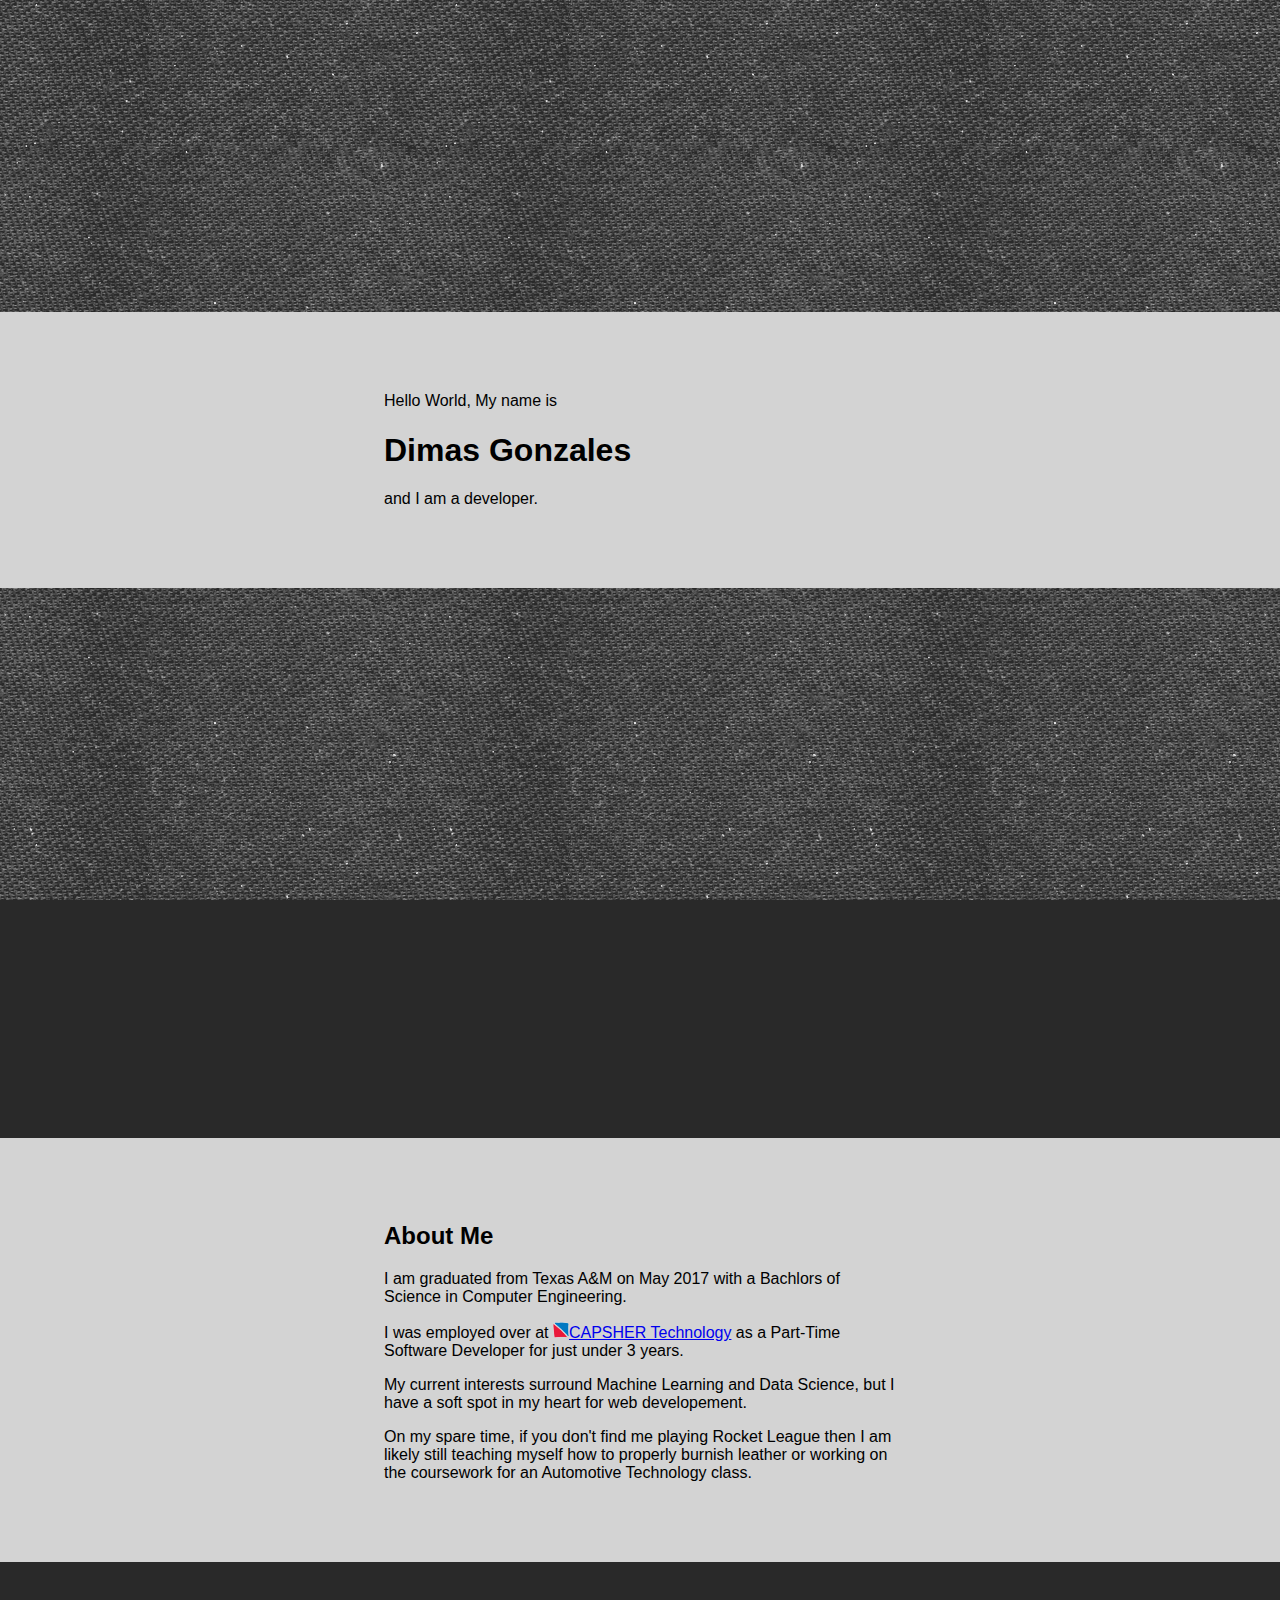
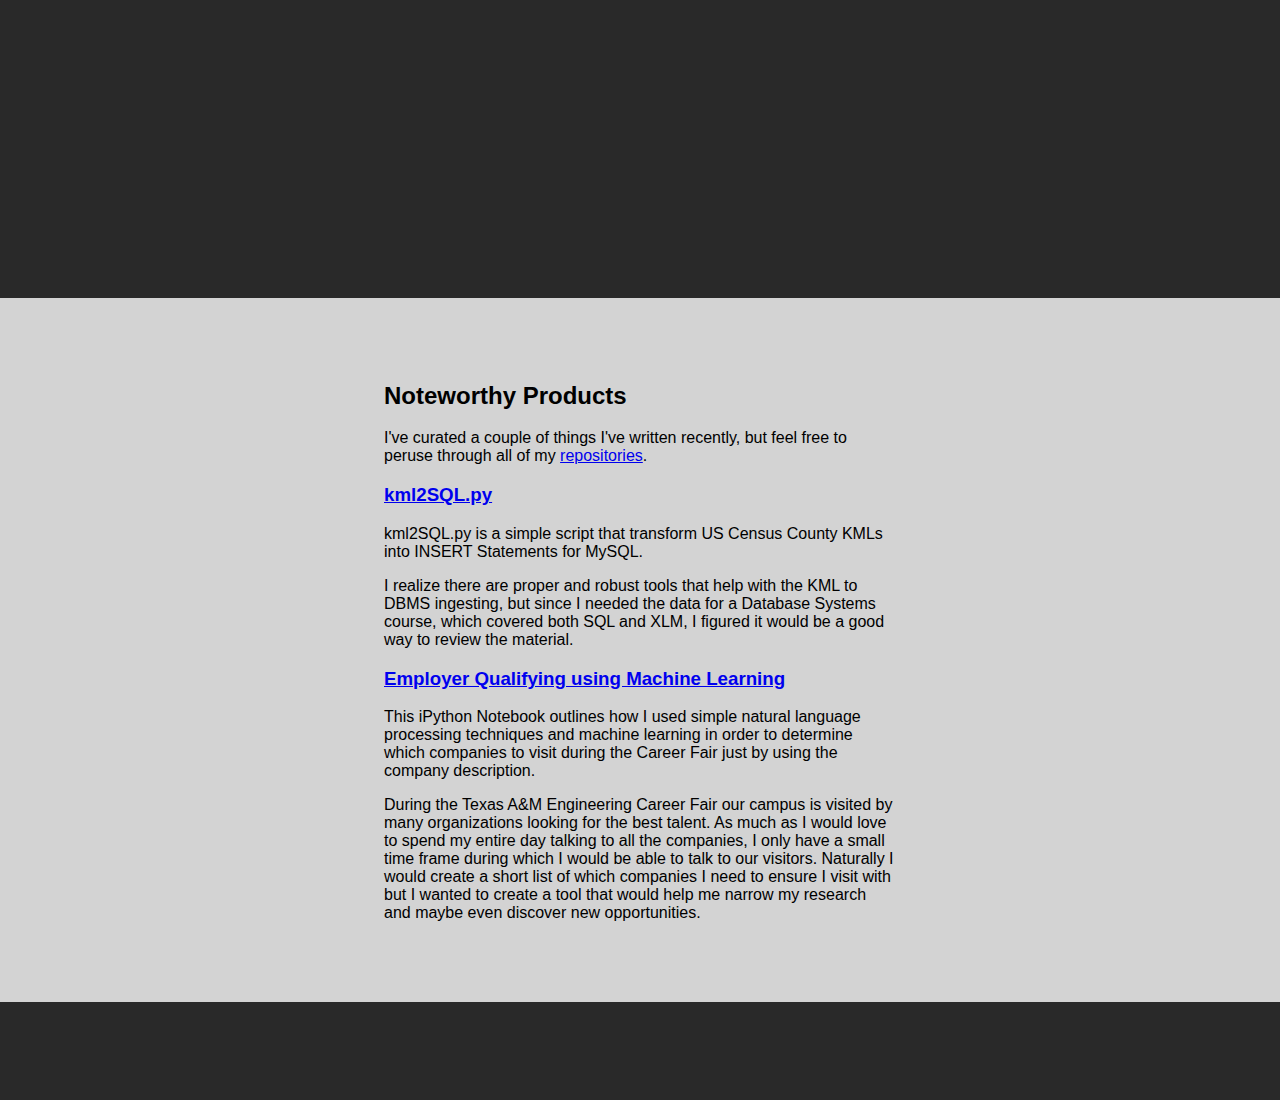
<file: index.html>
<!DOCTYPE html>
<html>
<head>
  <meta charset="UTF-8">
  <title>Dimas Gonzales</title>
  <link rel="stylesheet" type="text/css" href="css/normalize.css">
  <link rel="stylesheet" type="text/css" href="css/styles.css">

  <script src="https://code.jquery.com/jquery-3.1.0.slim.min.js" integrity="sha256-cRpWjoSOw5KcyIOaZNo4i6fZ9tKPhYYb6i5T9RSVJG8=" crossorigin="anonymous"></script>
  <script src="scripts/main.js"></script>
</head>
<body onload="indexPage_module.onLoad()">
  <section id="home">
    <div class="sectionContent">
      <p>Hello World, My name is</p>
      <h1>Dimas Gonzales</h1>
      <p>and I am a developer.</p>
    </div>
  </section>
  <section id="about">
    <div class="sectionContent">
      <h2>About Me</h2>
      <p>
        I am graduated from Texas A&amp;M on May 2017 with a Bachlors of Science in Computer Engineering.
      </p>
      <p>
        I was employed over at <a href="http://www.capsher.com"><img src="images/capsher_favicon.ico">CAPSHER Technology</a> as a Part-Time Software Developer for just under 3 years.
      </p>
      <p>
        My current interests surround Machine Learning and Data Science, but I have a soft spot in my heart for web developement. 
      </p>
      <p>
        On my spare time, if you don't find me playing Rocket League then I am likely still teaching myself how to properly burnish leather or working on the coursework for an Automotive Technology class.
      </p>
    </div>
  </section>
  <section id="products">
    <div class="sectionContent">
      <h2>Noteworthy Products</h2>
      <p>
        I've curated a couple of things I've written recently, but feel free to peruse through all of my <a href="https://github.com/dimasgonzales">repositories</a>.
      </p>
      <div class="productItem">
        <h3><a href="https://gist.github.com/dimasgonzales/fd330d327a917580091dcc87ed5b4ed2">kml2SQL.py</a></h3>
        <p>
          kml2SQL.py is a simple script that transform US Census County KMLs into INSERT Statements for MySQL.
        </p>
        <p>
          I realize there are proper and robust tools that help with the KML to DBMS ingesting, but since I needed the data for a Database Systems course, which covered both SQL and XLM, I figured it would be a good way to review the material.
        </p>
      </div>
	  <div class="productItem">
        <h3><a href="ML_EmployerQualifier.html">Employer Qualifying using Machine Learning</a></h3>
        <p>
          This iPython Notebook outlines how I used simple natural language processing techniques and machine learning in order to determine which companies to visit during the Career Fair just by using the company description.
        </p>
        <p>
          During the Texas A&M Engineering Career Fair our campus is visited by many organizations looking for the best talent. As much as I would love to spend my entire day talking to all the companies, I only have a small time frame during which I would be able to talk to our visitors. Naturally I would create a short list of which companies I need to ensure I visit with but I wanted to create a tool that would help me narrow my research and maybe even discover new opportunities.
        </p>
      </div>
      <!-- <div class="productItem">
        <h3><a href="https://github.com/dimasgonzales/kindergartenpp">Kindergarten++</a></h3>
        <p>
          K++ is a CMS that consolidates popular classroom activities that educators rely on into a single site to reduce clutter and enable them to create new ways to engage their students. 
        </p>
        <p>
          My girlfriend is a gradeschool teacher and often found herself frustrated looking for activities that she could use in the classroom or with repeative tasks. I took it as a personal challenge to help automate as my of her frutrations away. The result has been K++.
        </p>
      </div> -->
    </div>
  </section>
</body>
</html>
</file>
<file: css/styles.css>
body, html {
    height: 100%;
}

section
{
    height: 100vh;
    
    display: flex;
    align-items: center;
    justify-content: center;

    background-color: #292929;
    background-image: url("../images/clean-textile.png"); 
    /*background-image: url("../images/brushed-alum-dark.png");*/

    /* Create the parallax scrolling effect */
    background-attachment: fixed;   
}

/*section:nth-child(even)
{
    background-color: #292929;
    background-image: url("../images/clean-textile.png");    
}
*/
section div.sectionContent
{
    width: 75%;
    padding: 5% 30%;
    background-color: #D3D3D3;
}
</file>
